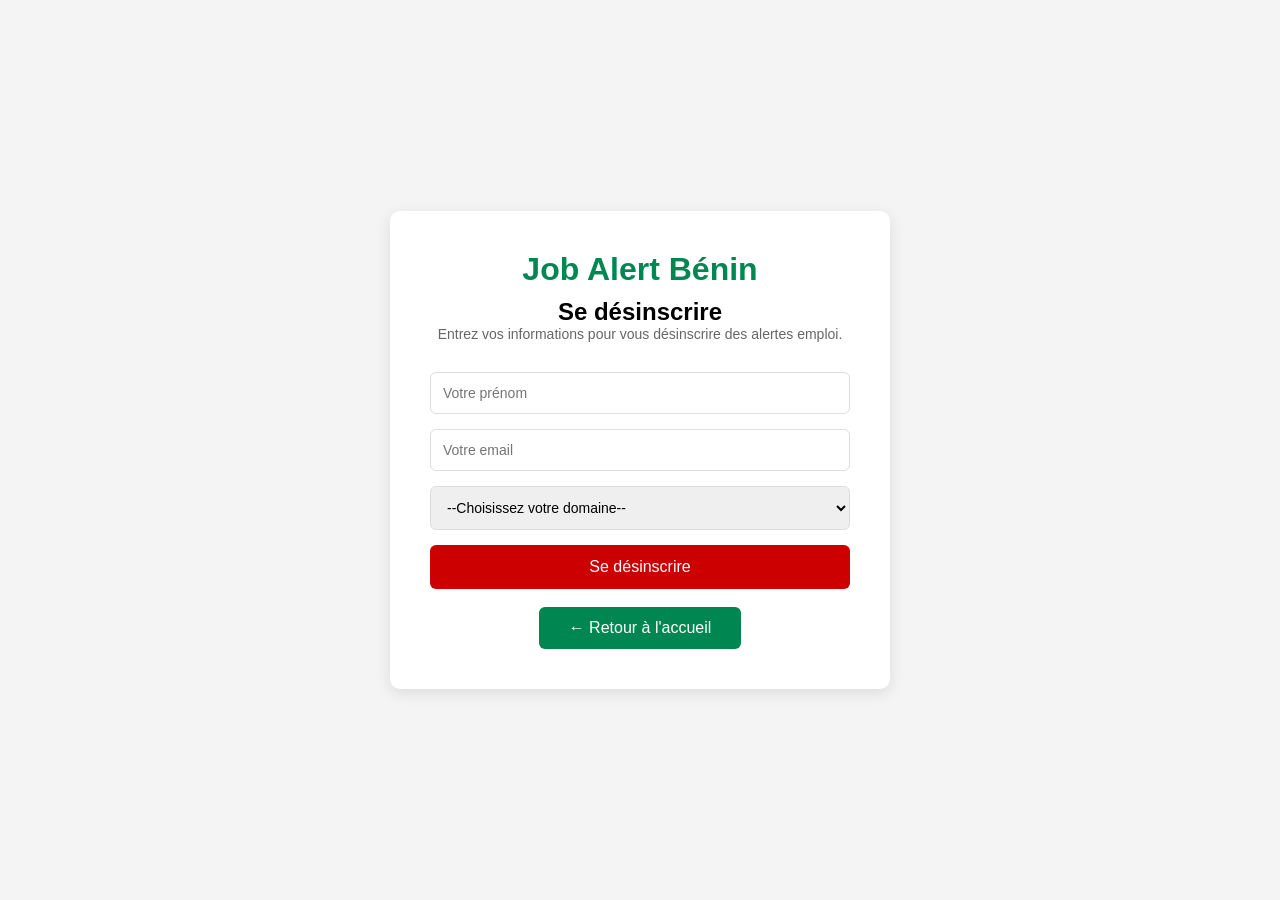
<file: logout.html>
<!DOCTYPE html>
<html lang="fr">
<head>
    <meta charset="UTF-8">
    <meta name="viewport" content="width=device-width, initial-scale=1.0">
    <title>Désinscription - Job Alert Bénin</title>
    <link rel="stylesheet" href="style.css">
</head>
<body>
    <div class="container" style="text-align: center;">
        <h1>Job Alert Bénin</h1>
        <h2>Se désinscrire</h2>
        <p>Entrez vos informations pour vous désinscrire des alertes emploi.</p>

        <form action="logout.php" method="POST">
            <input type="text" name="prenom" placeholder="Votre prénom" required>
            <input type="email" name="email" placeholder="Votre email" required>
            <select name="domaine" required>
                <option value="">--Choisissez votre domaine--</option>
                <option value="enseignant">Education</option>
                <option value="infirmier">Infirmerie</option>
                <option value="pharmaceutique">Pharmacie</option>
                <option value="psychologue">Psychologie</option>
                <option value="cuisinier">Hôtellerie & Restauration</option>
                <option value="pâtissier">Pâtisserie</option>
                <option value="agriculture">Agriculture</option>
                <option value="architecte">BTP & Architecture</option>
                <option value="génie civil">Génie Civil</option>
                <option value="électricien">Electricité</option>
                <option value="logistique">Logistique et Transport</option>
                <option value="comptable">Finance & Comptabilité</option>
                <option value="ressources humaines">Ressources humaines</option>
                <option value="commercial">Commerce</option>
                <option value="markerting">Marketing & Communication</option>
                <option value="droit">Droit & Justice</option>
                <option value="sécurité">Administrateur Réseaux & Sécurité</option>
                <option value="community manager">Community Manager</option>
                <option value="graphiste">Graphisme</option>
                <option value="design">Design</option>
                <option value="informatique">Informatique</option>
                <option value="ingénieur">Ingénierie</option>
            </select>
            <button type="submit" style="background-color: #cc0000;">Se désinscrire</button>
        </form>

        <br>
        <a href="index.html"
        style="
            display: inline-block;
            padding: 12px 30px;
            background-color: #008751;
            color: white;
            border-radius: 6px;
            text-decoration: none;
        ">← Retour à l'accueil</a>
    </div>
</body>
</html>
</file>
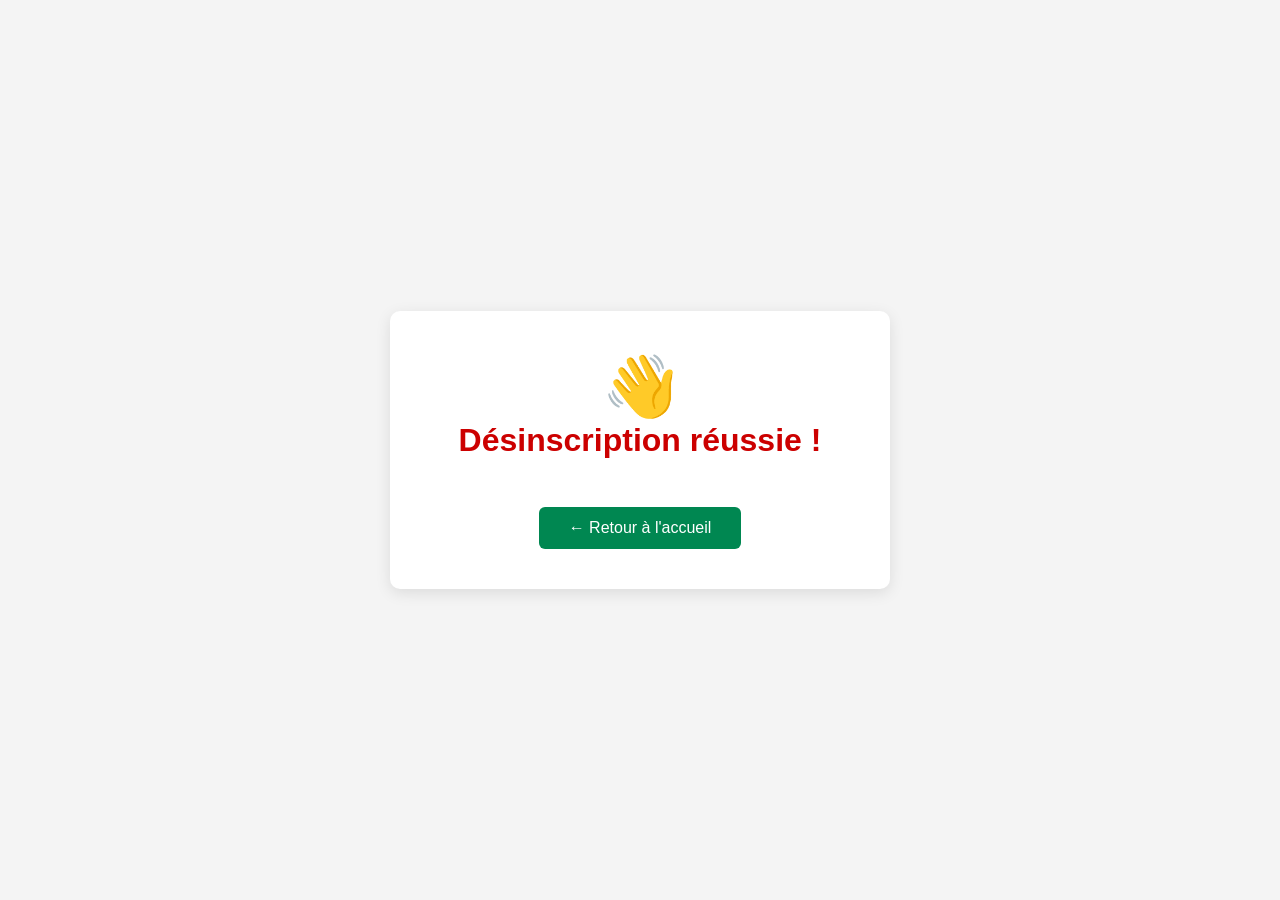
<file: successlogout.html>
<!DOCTYPE html>
<html lang="fr">
<head>
    <meta charset="UTF-8">
    <title>Désinscription - Job Alert Bénin</title>
    <link rel="stylesheet" href="style.css">
</head>
<body>
    <div class="container" style="text-align: center;">
        <div style="font-size: 60px;">👋</div>
        <h1 style="color: #cc0000;">Désinscription réussie !</h1>
        <p><?= htmlspecialchars($_GET['message'] ?? '') ?></p>
        <br>
        <a href="index.html" style="
            display: inline-block;
            padding: 12px 30px;
            background-color: #008751;
            color: white;
            border-radius: 6px;
            text-decoration: none;
        ">← Retour à l'accueil</a>
    </div>
</body>
</html>
</file>
<file: style.css>
* {
    margin: 0;
    padding: 0;
    box-sizing: border-box;
}

body {
    font-family: Arial, sans-serif;
    background-color: #f4f4f4;
    display: flex;
    justify-content: center;
    align-items: center;
    min-height: 100vh;
}

.container {
    background-color: white;
    padding: 40px;
    border-radius: 10px;
    box-shadow: 0 4px 15px rgba(0, 0, 0, 0.1);
    width: 100%;
    max-width: 500px;
}

h1 {
    text-align: center;
    color: #008751;
    margin-bottom: 10px;
}

.ins {
    text-align: center;
    color:rgb(128, 0, 255);
    margin-bottom: 5px;
    color: black;
}

.desinsc {
    text-align: right;
    color:crimson;
    margin-bottom: 5px;
    color: black;
}
.desinsc {
    display: flex;
    justify-content: flex-end;
    margin-bottom: 15px;
}

.desinsc button {
    background-color: #cc0000;
    color: white;
    padding: 10px 20px;
    border: none;
    border-radius: 6px;
    cursor: pointer;
    font-size: 14px;
}

.header-actions  {
    display:flex;
    justify-content: space-between;
    align-items: center;
    margin-bottom: 15px;
}
.desinsc button:hover {
    background-color: #990000;
}
p {
    text-align: center;
    color: #666;
    margin-bottom: 30px;
    font-size: 14px;
}

input, select {
    width: 100%;
    padding: 12px;
    margin-bottom: 15px;
    border: 1px solid #ddd;
    border-radius: 6px;
    font-size: 14px;
}

button {
    width: 100%;
    padding: 13px;
    background-color: #008751;
    color: white;
    border: none;
    border-radius: 6px;
    font-size: 16px;
    cursor: pointer;
}

button:hover {
    background-color: #006400;
}
</file>
